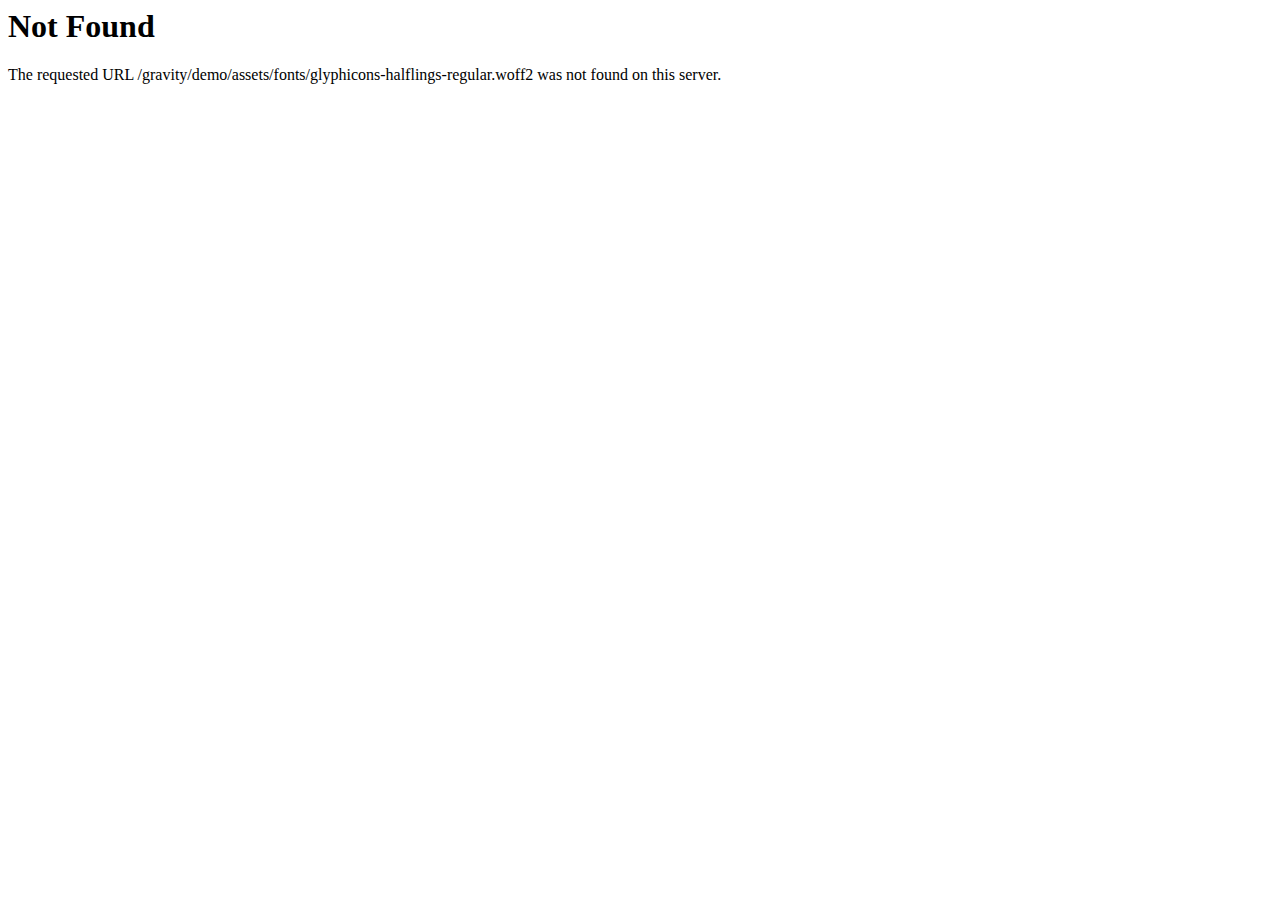
<file: assets/fonts/glyphicons-halflings-regular-2.html>
<!DOCTYPE HTML PUBLIC "-//IETF//DTD HTML 2.0//EN">
<html><head>
<title>404 Not Found</title>
</head><body>
<h1>Not Found</h1>
<p>The requested URL /gravity/demo/assets/fonts/glyphicons-halflings-regular.woff2 was not found on this server.</p>
</body></html>
</file>
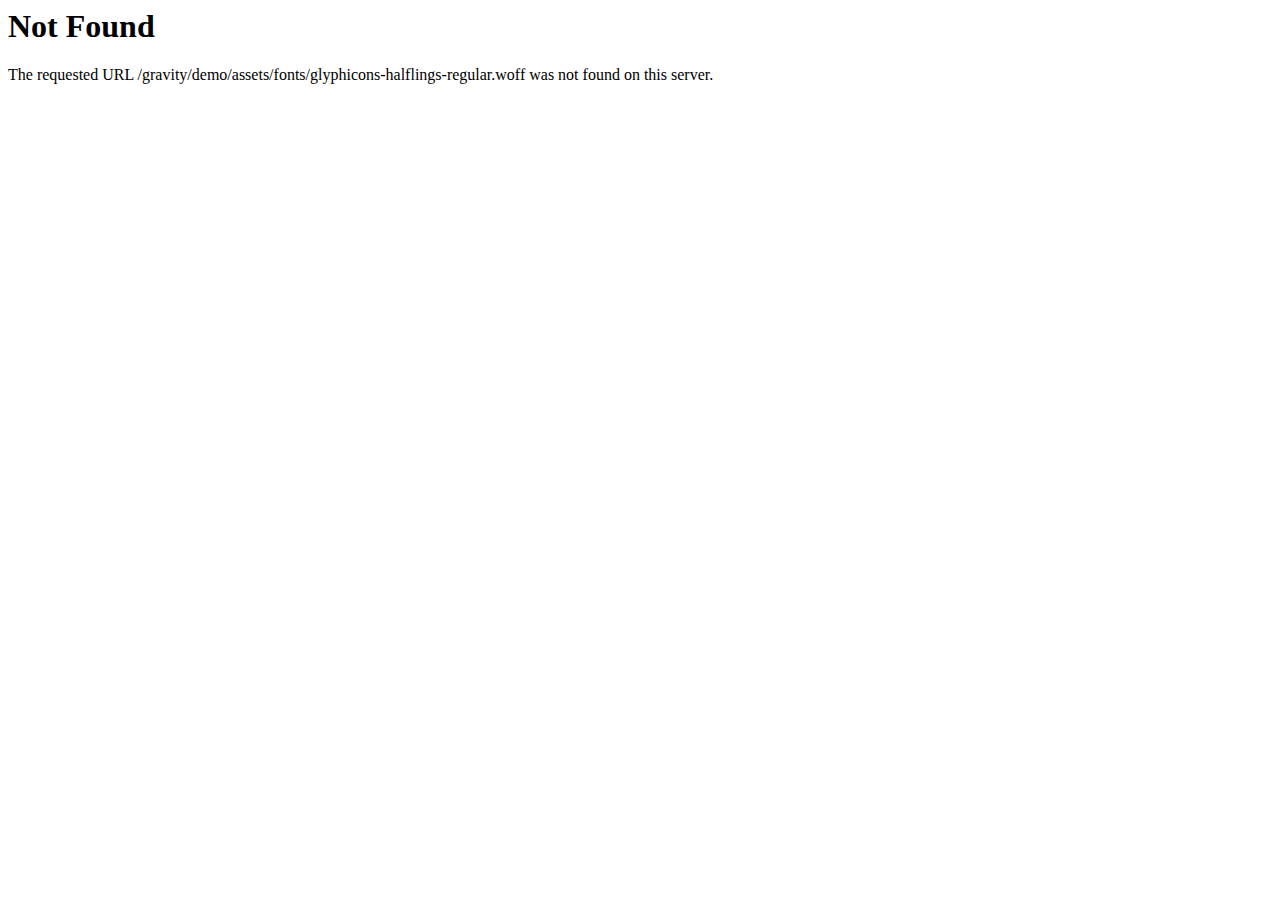
<file: assets/fonts/glyphicons-halflings-regular-3.html>
<!DOCTYPE HTML PUBLIC "-//IETF//DTD HTML 2.0//EN">
<html><head>
<title>404 Not Found</title>
</head><body>
<h1>Not Found</h1>
<p>The requested URL /gravity/demo/assets/fonts/glyphicons-halflings-regular.woff was not found on this server.</p>
</body></html>
</file>
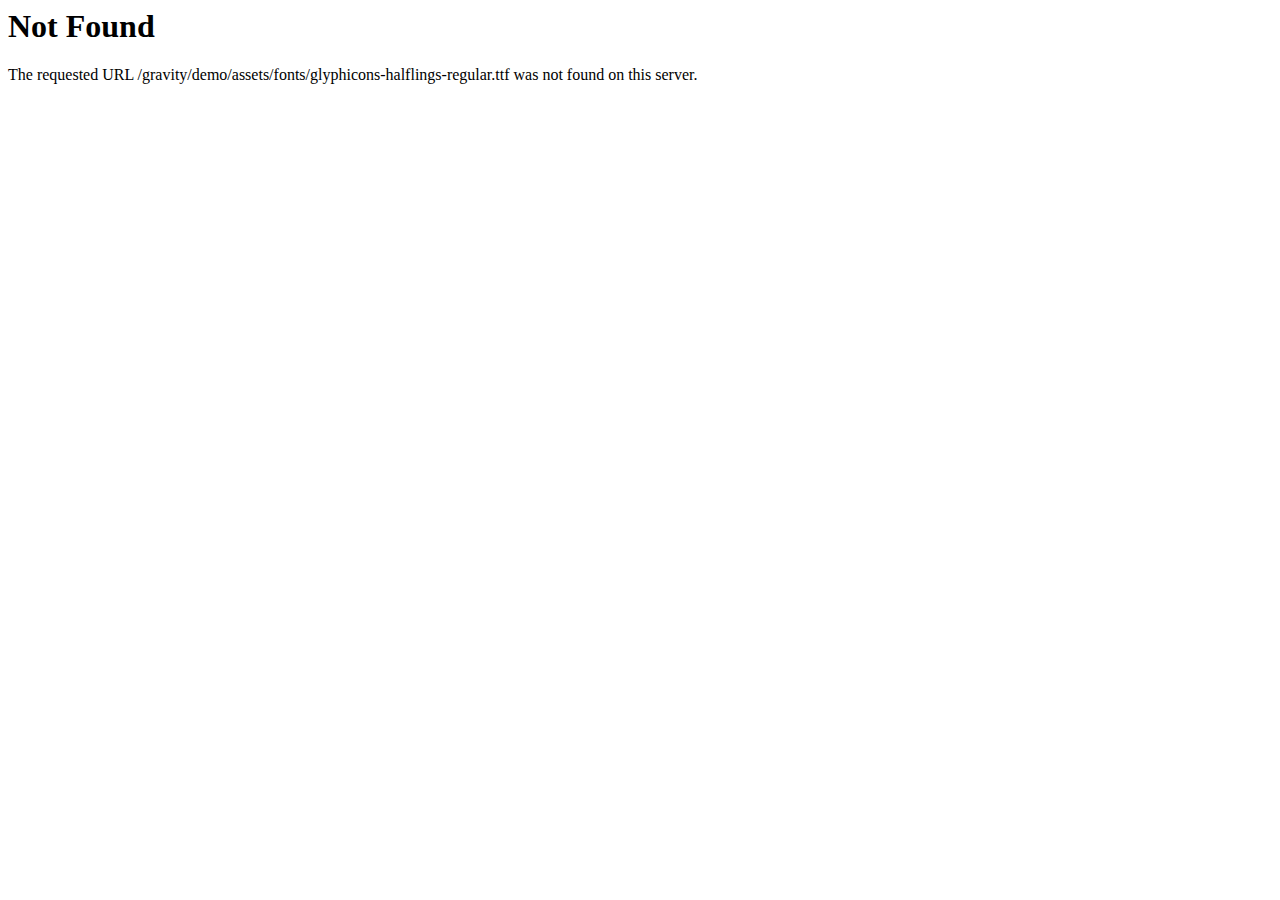
<file: assets/fonts/glyphicons-halflings-regular-4.html>
<!DOCTYPE HTML PUBLIC "-//IETF//DTD HTML 2.0//EN">
<html><head>
<title>404 Not Found</title>
</head><body>
<h1>Not Found</h1>
<p>The requested URL /gravity/demo/assets/fonts/glyphicons-halflings-regular.ttf was not found on this server.</p>
</body></html>
</file>
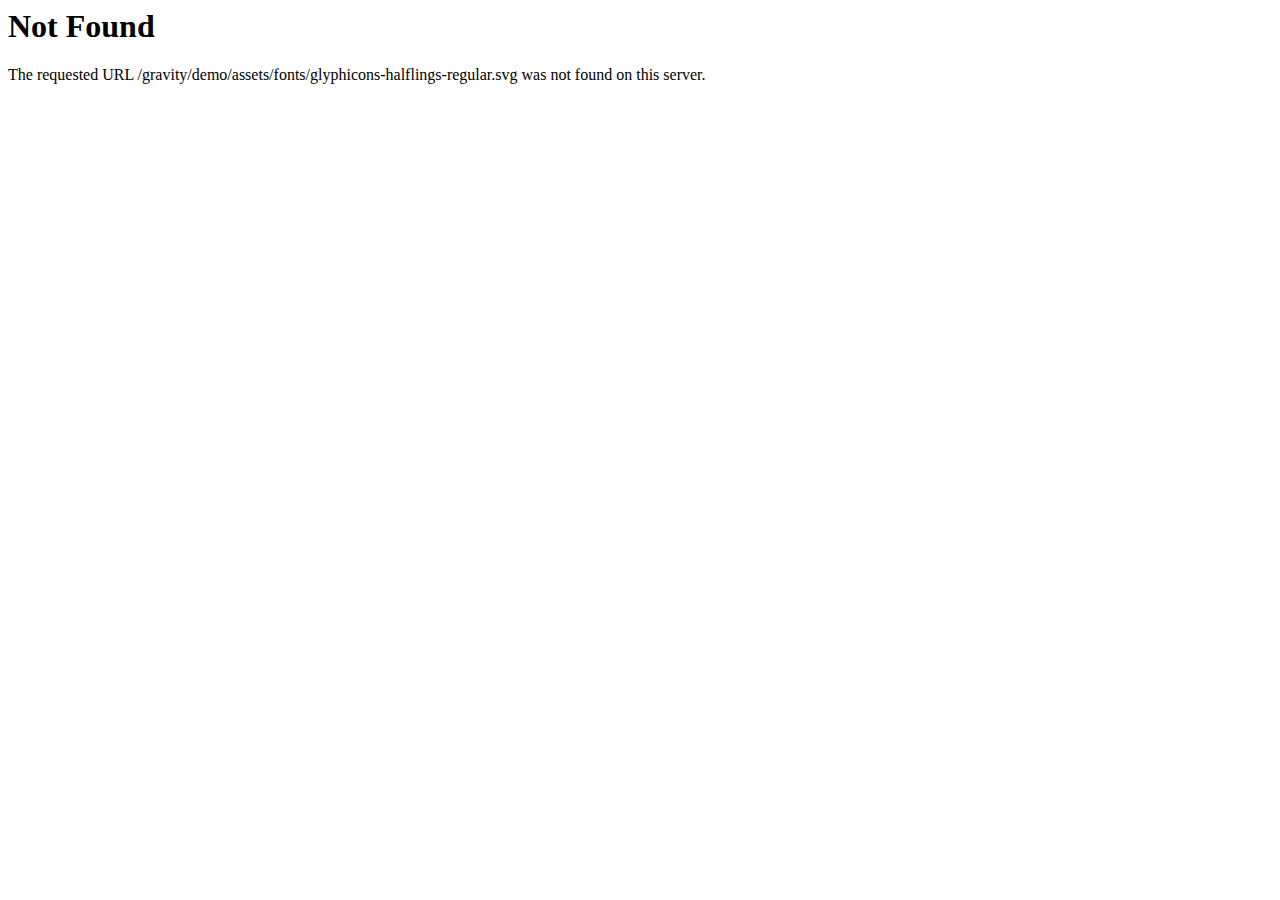
<file: assets/fonts/glyphicons-halflings-regular-5.html>
<!DOCTYPE HTML PUBLIC "-//IETF//DTD HTML 2.0//EN">
<html><head>
<title>404 Not Found</title>
</head><body>
<h1>Not Found</h1>
<p>The requested URL /gravity/demo/assets/fonts/glyphicons-halflings-regular.svg was not found on this server.</p>
</body></html>
</file>
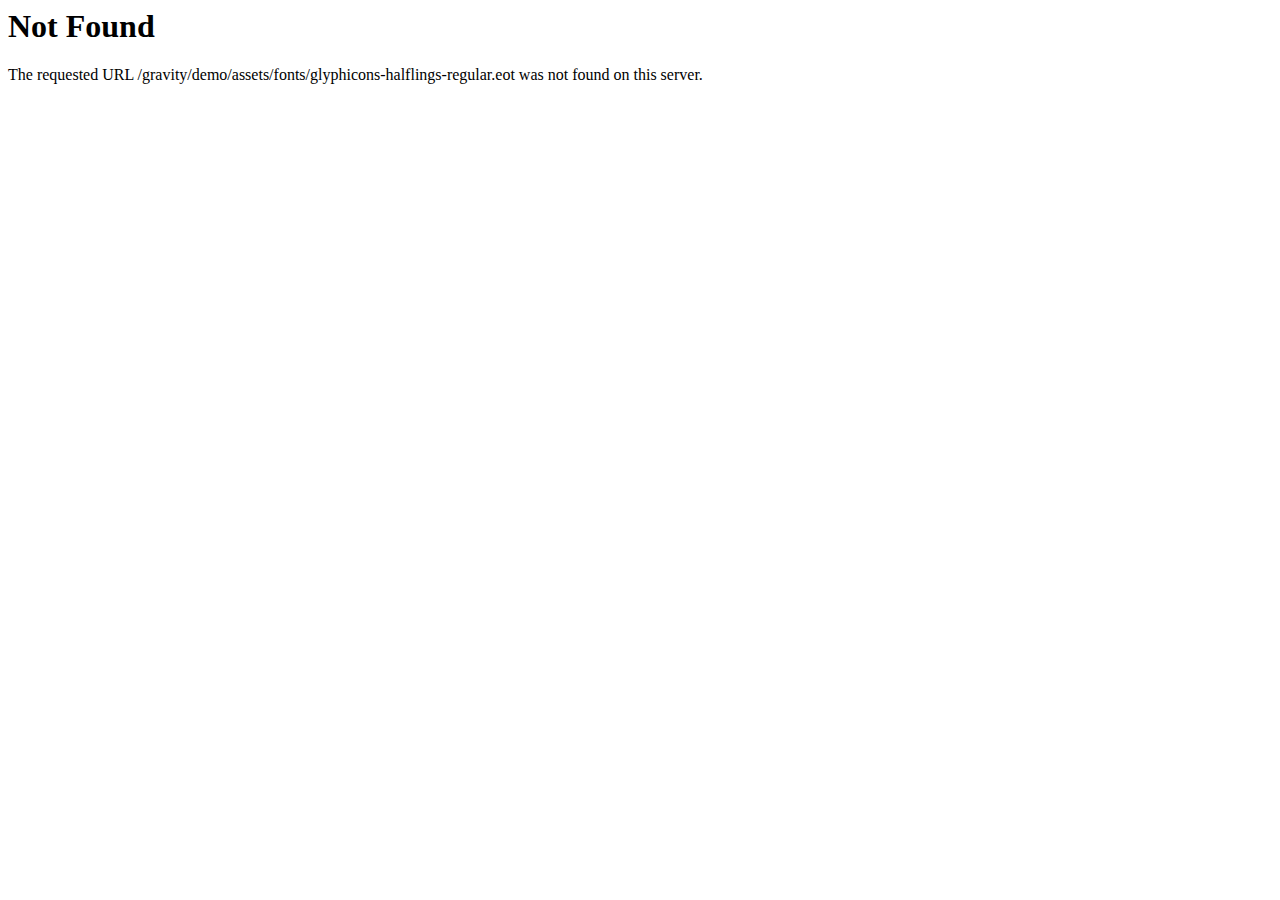
<file: assets/fonts/glyphicons-halflings-regular.html>
<!DOCTYPE HTML PUBLIC "-//IETF//DTD HTML 2.0//EN">
<html><head>
<title>404 Not Found</title>
</head><body>
<h1>Not Found</h1>
<p>The requested URL /gravity/demo/assets/fonts/glyphicons-halflings-regular.eot was not found on this server.</p>
</body></html>
</file>
